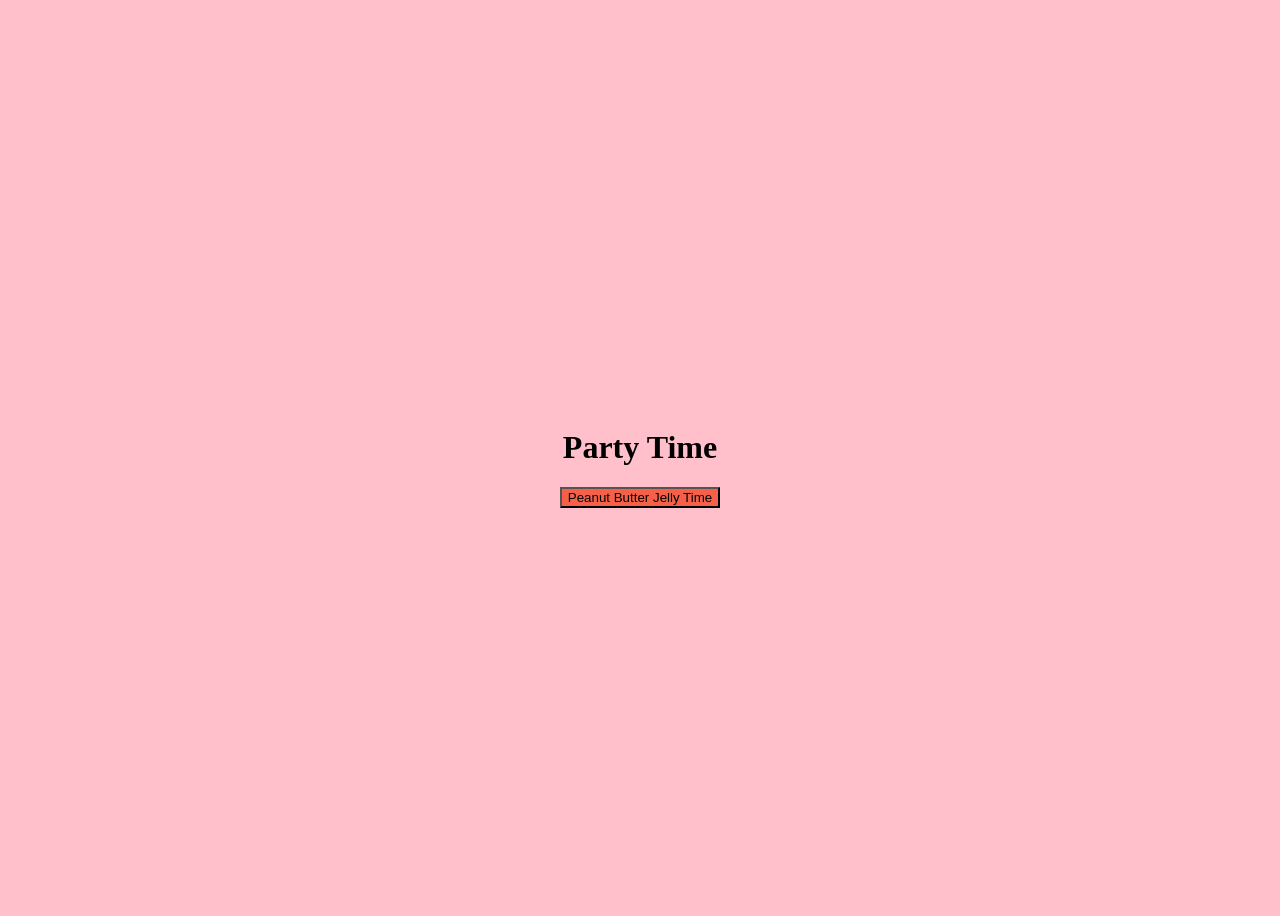
<file: index.html>
<!DOCTYPE html>
<html lang="en" >
<head>
  <meta charset="UTF-8">
  <title>CodePen - peanut butter jelly time</title>
  <link rel="stylesheet" href="./style.css">

</head>
<body>
<!-- partial:index.partial.html -->
<!-- Fun with Libraries -->
<h1 id="title">Party Time</h1>
<button id="confetti">Peanut Butter Jelly Time</button>
<!-- partial -->
  <script src='https://confettijs.org/confetti.min.js'></script>
<script src='https://circletype.min.js'></script><script type="module" src="./script.js"></script>

</body>
</html>
</file>
<file: style.css>
/* No CSS */
/* diagnostic styling */
body {
  display: flex;
  flex-direction: column;
  align-items: center;
  justify-content: center;
  height: 100vh;
  background: pink;
}

button {
  background-color: #F66049;
  
}
</file>
